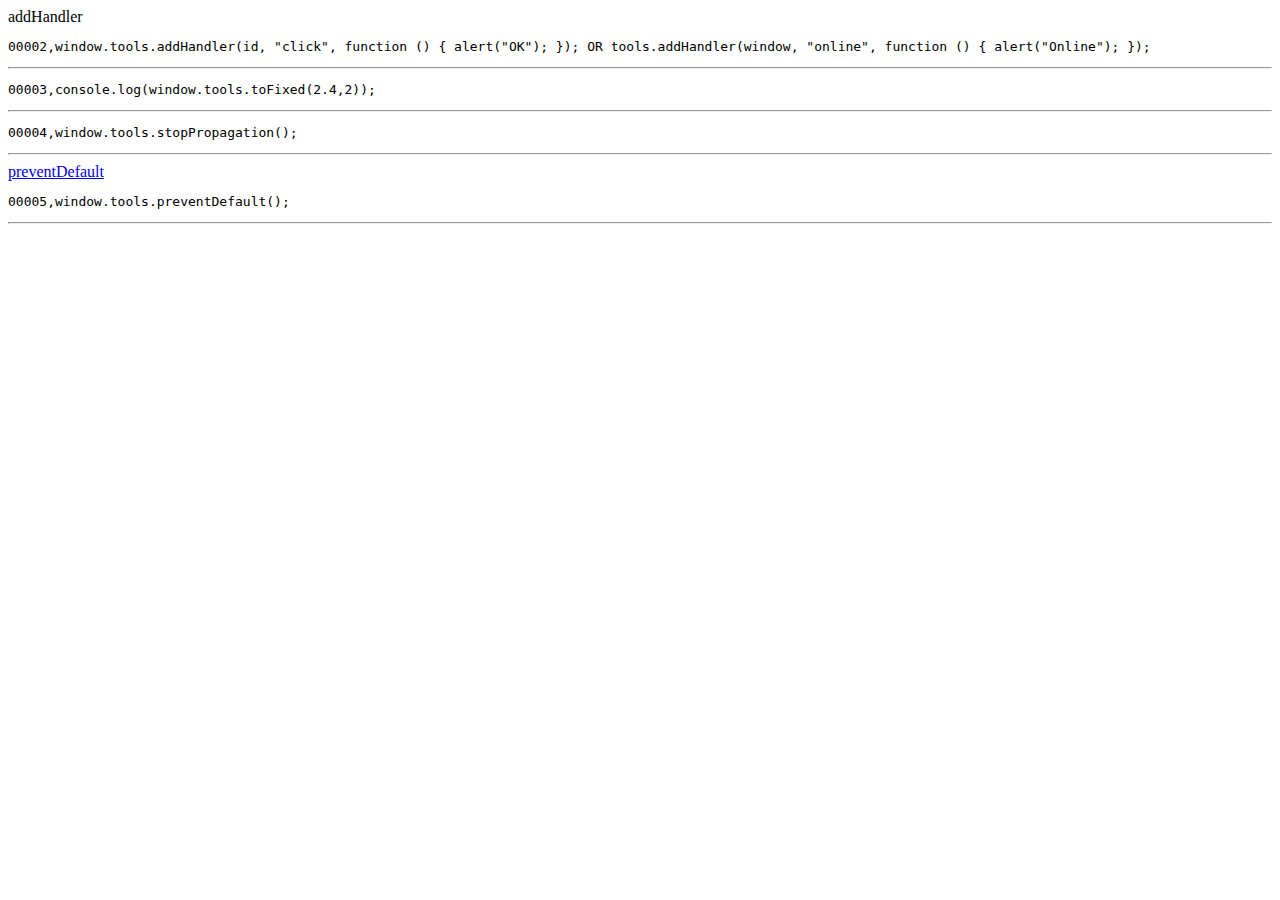
<file: index.html>
<!DOCTYPE html>
<html>
<head>
<title>Jianye Ruan</title>
    <meta http-equiv="Content-type" content="text/html; charset=utf-8">
    <meta name="viewport" content="width=device-width, initial-scale=1.0, maximum-scale=1.0, minimum-scale=1.0, user-scalable=0">
    <meta name="apple-mobile-web-app-capable" content="yes" />
    <meta http-equiv="X-UA-Compatible" content="IE=edge" />    
 <script type="text/javascript" charset="utf-8" src="util.js"></script>
  
 <body>
	<div id="addHandler">addHandler</div><pre>00002,window.tools.addHandler(id, "click", function () { alert("OK"); }); OR tools.addHandler(window, "online", function () { alert("Online"); });</pre>
	<hr/>	
	<pre>00003,console.log(window.tools.toFixed(2.4,2));</pre><hr/>
	<pre>00004,window.tools.stopPropagation();</pre><hr/>

	<a href="http://google.com" onclick="test2()">preventDefault</a><pre>00005,window.tools.preventDefault();</pre><hr/>
</body>
	
</html>
 <script>
 //window.tools.test();
 var id=document.getElementById("addHandler");
 window.tools.addHandler(id, "click", function () { alert("Online"); }); 
 console.log(window.tools.toFixed(2.4,2));
 function test2(){
 	alert("OK");
 	window.tools.preventDefault();
 }
 </script>
</file>
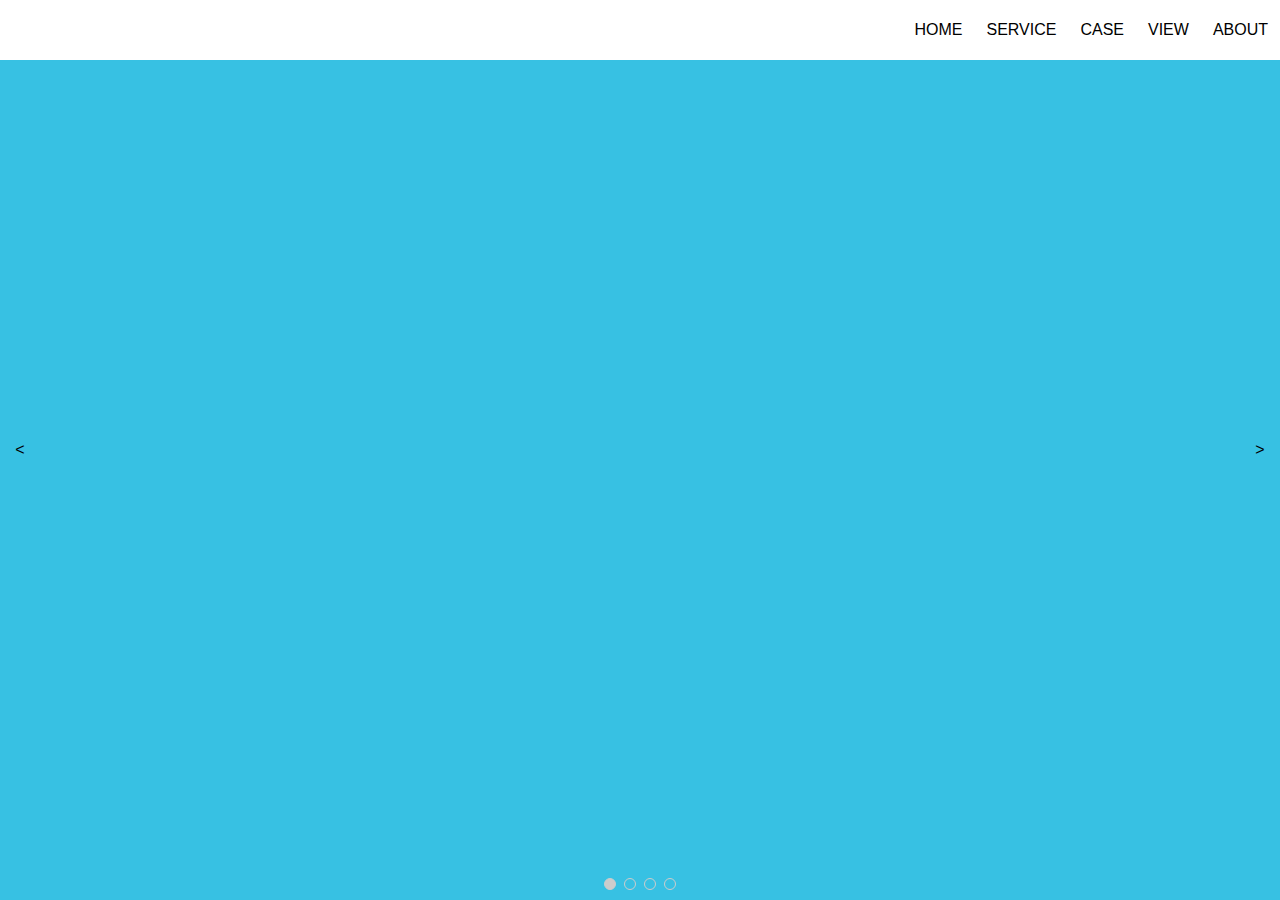
<file: fullpage-master/examples/autoPlay.html>
<!DOCTYPE html>
<html>
<head>
	<meta http-equiv="Content-Type" content="text/html; charset=utf-8">
    <title>fullPage</title>
    <meta http-equiv="X-UA-Compatible" content="IE=edge,chrome=1">
    <meta name="description" content="Description...">
    <meta name="keywords" content="keyword1,keyword2,keyword3..">
    <meta name="author" content="chriswang,396276123@qq.com">

    <meta name="viewport" content="width=device-width,initial-scale=1,maximum-scale=1">
    <style type="text/css">
    html {
        -ms-touch-action: none;  /* 阻止windows Phone 的默认触摸事件 */
    }
    body,
    div,
    p,
    ul,
    li {
    	margin: 0;
    	padding: 0;
    }
    ul {
        list-style: none;
    }
    body {
    	width: 100%;
        *cursor: default;
    	overflow: hidden;
    	font: 16px/1.5 "Microsoft YaHei",Helvetica,STHeiti STXihei,Microsoft JhengHei,Arial;
    }
    #pageContain {
    	overflow: hidden;
    }
    .page {
    	display: none;
    	width: 100%;
    	height: 100%;
    	overflow: hidden;
    	position: absolute;
    	top: 0;
    	left: 0;
    }
    .contain {
    	width: 100%;
    	height: 100%;
    	display: none;
    	position: relative;
    	z-index: 0;
    }
    .current .contain,.slide .contain {
    	display: block;
    }
    .current {
    	display: block;
    	z-index: 1;
    }
    .slide {
    	display: block;
    	z-index: 2;
    }
    .swipe {
        display: block;
        z-index: 3;
        transition-duration: 0ms !important;
        -webkit-transition-duration: 0ms !important;
    }
    .page1 {
    	background: #37c1e3;
    }
    .page2 {
    	background: #009922;
    }
    .page3 {
    	background: #992211;
    }
    .page4 {
    	background: #ff00ff;
    }
    .page5 {
    	background: #00ff00;
    }
    .page6 {
    	background: #22ffff;
    }
    #navBar {
    	z-index: 3;
    	position: absolute;
        font-size: 0px;
        line-height: 0;
    	bottom: 10px;
        text-align: center;
        width: 200px;
    	left: 50%;
        margin-left: -100px;
    }
    #navBar .active {
        background: #ccc;
    }
    #navBar li {
        background: transparent;
        border: 1px solid #ccc;
        display: inline-block;
        font-size: 0px;
        margin: 0 4px;
        *float: left;
        *zoom:1;
        cursor: pointer;
        transition: all .7s ease;
        border-radius: 50%;
        line-height: 10px;
        text-align: center;
        width: 10px;
        height: 10px;
    }
    #prev,#next {
        z-index: 4;
        text-align: center;
        line-height: 40px;
        position: absolute;
        width: 40px;
        height: 40px;
        top: 50%;
        cursor:pointer;
        margin-top: -20px;
    }
    #prev {
        left: 0
    }
    #next {
        right: 0
    }
    .nav {
        z-index: 5;
        position: fixed;
        _position:absolute;
        background: #fff;
        top: 0;
        left: 0;
        width: 100%;
        height: 60px;
        line-height: 60px;
    }
    .nav li {
        display: inline;
        float: right;
        margin: 0 12px;
    }
    </style>
</head>
<!--[if lte IE 7]>      
<body scroll="no"> 
<![endif]-->
<!--[if gt IE 7]><!--> 
<body> 
<!--<![endif]-->
<div class="nav">
    <ul>
        <li>ABOUT</li>
        <li>VIEW</li>
        <li>CASE</li>
        <li>SERVICE</li>
        <li>HOME</li>
    </ul>
</div>
	<div id="pageContain">
		
		<div class="page page1 current">
			<div class="contain">
				
			</div>
		</div>

		<div class="page page2">
			<div class="contain">
				
			</div>
		</div>

		<div class="page page3">
			<div class="contain">
				
			</div>
		</div>

		<div class="page page4">
			<div class="contain">
				
			</div>
		</div>
	</div>
	<ul id="navBar">
		<li></li>
		<li></li>
		<li></li>
 		<li></li>
	</ul>
    <div id="prev">&lt;</div>
    <div id="next">&gt;</div>

<script type="text/javascript" src="js/fullPage.min.js"></script>
<script type="text/javascript">
	
var runPage,
    interval,
    autoPlay;

autoPlay = function(to) {

    clearTimeout(interval);
    interval = setTimeout(function() {
        runPage.go(to);
    }, 3000);

}

runPage = new FullPage({

	id : 'pageContain',                            // id of contain
	slideTime : 800,                               // time of slide
    effect : {                                     // slide effect
        transform : {
        	translate : 'X',					   // 'X'|'Y'|'XY'|'none'
        	scale : [1, 1],					   // [scalefrom, scaleto]
        	rotate : [0, 0]					   // [rotatefrom, rotateto]
        },
        opacity : [0, 1]                           // [opacityfrom, opacityto]
    },                           
	mode : 'touch,nav:navBar',               // mode of fullpage
	easing : [0, .93, .39, .98],                                // easing('ease','ease-in','ease-in-out' or use cubic-bezier like [.33, 1.81, 1, 1] )
    callback : function(index, thisPage) {     // callback when pageChange

        index = index + 1 > 3 ? 0 : index + 1;
        autoPlay(index);
    }
});

interval = setTimeout(function() {
    runPage.go(runPage.thisPage() + 1);
}, 3000);

</script>

<script type="text/javascript">
    
    var prev = document.getElementById('prev'),
        next = document.getElementById('next');
    
    prev.onclick = function() {
        runPage.go(runPage.thisPage() - 1);
    }
    next.onclick = function() {
        runPage.go(runPage.thisPage() + 1);
    }

</script>
</body>
</html>
</file>
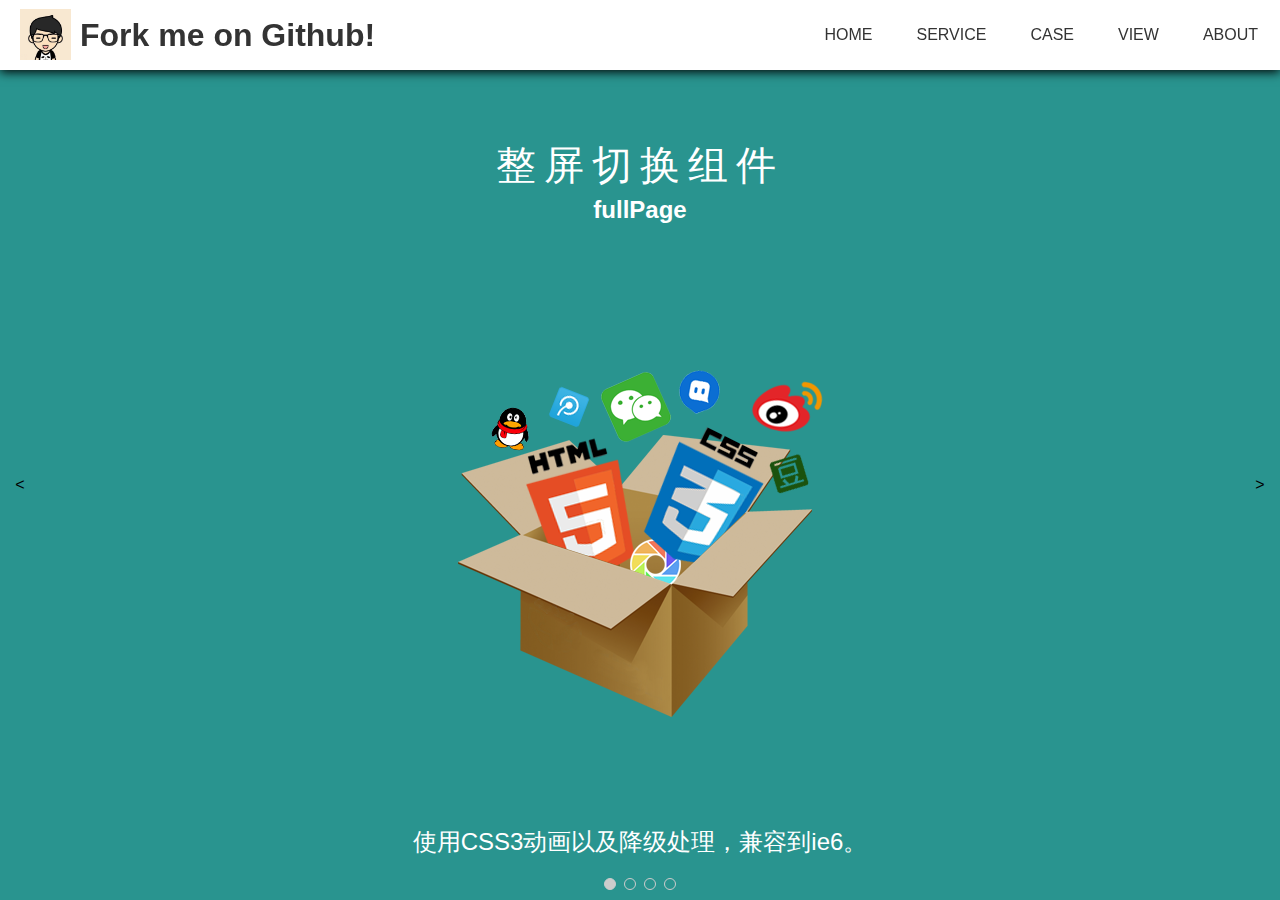
<file: fullpage-master/examples/index - Demo.html>
<!DOCTYPE html>
<html>
<head>
	<meta http-equiv="Content-Type" content="text/html; charset=utf-8">
    <title>fullPage - Demo</title>
    <meta http-equiv="X-UA-Compatible" content="IE=edge,chrome=1">
    <meta name="description" content="fullPage:For desktop(ie5.5+) or mobile webApp without jQuery,create full screen pages fast and simple.">
    <meta name="keywords" content="fullPage,webApp,full screen">
    <meta name="author" content="Chriswang,396276123@qq.com">

    <meta name="viewport" content="width=device-width,initial-scale=1,maximum-scale=1">
    <link rel="stylesheet" type="text/css" href="css/main.css">
</head>
<!--[if lte IE 7]>      
<body scroll="no"> 
<![endif]-->
<!--[if gt IE 7]><!--> 
<body> 
<!--<![endif]-->
<div class="nav">
	<h1>
		<a href="https://github.com/powy1993/fullpage">
			<img src="images/logo.jpg" class="logo" alt=""><p>fullPage - Github:https://github.com/powy1993</p>
			<span>Fork me on Github!</span>
		</a>
	</h1>
    <ul>
        <li><a href="#">ABOUT</a></li>
        <li><a href="#">VIEW</a></li>
        <li><a href="#">CASE</a></li>
        <li><a href="#">SERVICE</a></li>
        <li><a href="#">HOME</a></li>
    </ul>
</div>
	<div id="article">
		
		<div class="page section1 current">
			<div class="contain">
				<div id="pageContain">
		
				<div class="page page1 current">
					<div class="contain">
						<h3 class="title">整屏切换组件</h3>
						<h4 class="titleEng">fullPage</h4>
						<img src="images/a2.png" alt="HTML,CSS" class="page1-box">
						<p>使用CSS3动画以及降级处理，兼容到ie6。</p>
					</div>
				</div>

				<div class="page page2">
					<div class="contain">
						<h3 class="title">这是轮播第二部分</h3>
						<h4 class="titleEng">This is 1-2</h4>
						<img src="images/a10.png" alt="可视化数据" class="page2-box">
					</div>
				</div>

				<div class="page page3">
					<div class="contain">
						<h3 class="title">可以随意地添加动画</h3>
						<h4 class="titleEng">could use animation(CSS3)</h4>
						<img src="images/a13.png" alt="影视制作" class="page3-box">
					</div>
					<div class="scTop"></div>
					<div class="scBottom"></div>
				</div>

				<div class="page page4">
					<div class="contain">
						<h3 class="title">支持手机端触摸</h3>
						<h4 class="titleEng">Touch it!</h4>
						<div class="page4-box">
							<img src="images/a5.png" alt="微信">
						</div>
					</div>
				</div>
			</div>
			<ul id="navBar">
				<li></li>
				<li></li>
				<li></li>
 				<li></li>
			</ul>

    			<div id="prev">&lt;</div>
    			<div id="next">&gt;</div>
			</div>
		</div>

		<div class="page section2">
			<div class="contain">
				<h3 class="title">这里是第二竖屏</h3>
				<h4 class="titleEng">This is section2</h4>
			</div>
		</div>

		<div class="page section3">
			<div class="contain">
				<h3 class="title">这里是第三竖屏</h3>
				<h4 class="titleEng">This is section3</h4>
			</div>
		</div>

		<div class="page section4">
			<div class="contain">
				<h3 class="title">这里是第四竖屏</h3>
				<h4 class="titleEng">This is section4</h4>
			</div>
		</div>
	</div>
<script type="text/javascript" src="js/fullPage.min.js"></script>
<script type="text/javascript">
	
var runPage,
	runPage2,
    interval,
    autoPlay;

autoPlay = function(to) {

    clearTimeout(interval);
    interval = setTimeout(function() {
        runPage.go(to);
    }, 5000);

}

runPage = new FullPage({

	id : 'pageContain',                            // id of contain
	slideTime : 1000,                               // time of slide
    effect : {                                     // slide effect
        transform : {
        	translate : 'X',					   // 'X'|'Y'|'XY'|'none'
        	scale : [0, 1],					   // [scalefrom, scaleto]
        	rotate : [60, 0]					   // [rotatefrom, rotateto]
        },
        opacity : [0, 1]                           // [opacityfrom, opacityto]
    },                           
	mode : 'touch,nav:navBar',               // mode of fullpage
	easing : [0, .93, .39, .98],                                // easing('ease','ease-in','ease-in-out' or use cubic-bezier like [.33, 1.81, 1, 1] )
    callback : function(index, thisPage) {     // callback when pageChange

        index = index + 1 > 3 ? 0 : index + 1;
        autoPlay(index);
    }
});

runSection = new FullPage({

	id : 'article',                            // id of contain
	slideTime : 800,                               // time of slide
    effect : {                                     // slide effect
        transform : {
        	translate : 'Y',					   // 'X'|'Y'|'XY'|'none'
        	scale : [0, 1],					   // [scalefrom, scaleto]
        	rotate : [0, 0]					   // [rotatefrom, rotateto]
        },
        opacity : [0, 1]                           // [opacityfrom, opacityto]
    },                           
	mode : 'touch,wheel',               // mode of fullpage
	easing : [0, .93, .39, .98],
	callback : function(index, thisPage) {     // callback when pageChange

        if (index === 0) {
        	autoPlay(runPage.thisPage() + 1);
        } else {
        	clearTimeout(interval);
        }
    }
});

interval = setTimeout(function() {
    runPage.go(runPage.thisPage() + 1);
}, 5000);

</script>

<script type="text/javascript">
    
    var prev = document.getElementById('prev'),
        next = document.getElementById('next');
    
    prev.onclick = function() {
        runPage.go(runPage.thisPage() - 1);
    }
    next.onclick = function() {
        runPage.go(runPage.thisPage() + 1);
    }

</script>


	<!--[if lte IE 6]>
	<script type="text/javascript" src="http://mat1.gtimg.com/cd/201108/app/DD_belatedPNG_0.0.8a.js" charset="utf-8"></script>
	<script type="text/javascript">
	DD_belatedPNG.fix("*");
	</script>
	<![endif]--> 

</body>
</html>
</file>
<file: fullpage-master/examples/css/main.css>
@charset "utf-8";
html {
    -ms-touch-action: none;
}
body,
div,
h1,
h3,
h4,
p,
ul,
li {
	margin: 0;
	padding: 0;
}
ul {
    list-style: none;
}
a {
    text-decoration: none;
    border: none;
    outline: none;
}
img {
    display: block;
    border:none;
}
body {
	width: 100%;
    *cursor: default;
	overflow: hidden;
	font: 16px/1.5 "Microsoft YaHei",Helvetica,STHeiti STXihei,Microsoft JhengHei,Arial;
}
#pageContain {
	overflow: hidden;
}
.page {
    box-shadow: 1px 1px 4px 0 #000;
	display: none;
	width: 100%;
	height: 100%;
	overflow: hidden;
	position: absolute;
	top: 0;
	left: 0;
}
.contain {
	width: 100%;
	height: 100%;
	display: none;
	position: relative;
	z-index: 0;
    padding-top: 70px;
}
.current .contain,.slide .contain {
	display: block;
}
.current {
	display: block;
	z-index: 1;
}
.slide {
	display: block;
	z-index: 2;
}
.swipe {
    display: block;
    z-index: 3;
    transition-duration: 0ms !important;
    -webkit-transition-duration: 0ms !important;
}
.page1 {
	background: #29948f;
}
.page2 {
	background: #2f2f2f;
}
.page3 {
	background: #fff;
}
.page4 {
	background: #3c8847;
}
.section1 {
    background: #fff;
}
.section2 {
    background: #992211;
}
.section3 {
    background: #37c1e3;
}
.section4 {
    background: #009922;
}
#navBar {
    *padding-left: 80px;
	z-index: 3;
	position: absolute;
    font-size: 0px;
    line-height: 0;
	bottom: 80px;
    text-align: center;
    width: 200px;
	left: 50%;
    margin-left: -100px;
}
#navBar .active {
    background: #ccc;
}
#navBar li {
    background: transparent;
    border: 1px solid #ccc;
    display: inline-block;
    font-size: 0px;
    margin: 0 4px;
    *float: left;
    *zoom:1;
    cursor: pointer;
    transition: all .7s ease;
    border-radius: 50%;
    line-height: 10px;
    text-align: center;
    width: 10px;
    height: 10px;
}
#prev,#next {
    z-index: 4;
    text-align: center;
    line-height: 40px;
    position: absolute;
    width: 40px;
    height: 40px;
    top: 50%;
    cursor:pointer;
    margin-top: -20px;
}
#prev {
    left: 0
}
#next {
    right: 0
}
.nav {
    z-index: 5;
    position: fixed;
    _position:absolute;
    box-shadow: 0 2px 10px 0px #000;
    background: #fff;
    top: 0;
    left: 0;
    width: 100%;
    height: 70px;
    line-height: 70px;
}
.logo {
    width: 51px;
    height: 51px;
    vertical-align: top;
    margin: 9px 0 0 20px;
    transition:all .4s ease;
}
.logo:hover {
    transform:rotate(5deg) scale(1.05);
}
.nav a {
    line-height: 70px;
    transition:all .4s ease;
    color: #333;
}
.nav a:hover {
    text-shadow:1px 1px 3px #000;
}
.nav h1 {
    line-height: 70px;
    float: left;
}
.nav span {
    position: absolute;
    left: 80px;
    top: 0;
}
.nav h1 p {
    display: none;
}
.nav li {
    display: inline;
    float: right;
    margin: 0 22px;
}
.title,.titleEng {
    -webkit-animation:dragTop .7s ease-in-out both;
    -moz-animation:dragTop .7s ease-in-out both;
    -ms-animation:dragTop .7s ease-in-out both;
    animation:dragTop .7s ease-in-out both;
    position: absolute;
    text-align: center;
    color: #fff;
    top: 13%;
    left: 50%;
}
.title {
    -webkit-animation-delay: .8s;
    -moz-animation-delay:.8s;
    -ms-animation-delay:.8s;
    animation-delay:.8s;
    width: 500px;
    line-height: 60px;
    height: 60px;
    font-weight: normal;
    letter-spacing: 8px;
    font-size: 40px;
    margin-left: -250px;

}
.titleEng {
    -webkit-animation-delay: 1.2s;
    -moz-animation-delay:1.2s;
    -ms-animation-delay:1.2s;
    animation-delay:1.2s;
    width: 400px;
    height: 50px;
    line-height: 50px;
    font-size: 24px;
    margin-left: -200px;
    margin-top: 50px;
}
.page3 .title,.page3 .titleEng {
    top: 25%;
    color: #333;
}
.page1 p {
    font-size: 24px;
    color: #fff;
    text-align: center;
    position: absolute;
    bottom: 180px;
    width: 100%;
    -webkit-animation:scaleIn .6s ease 2s both;
    -moz-animation:scaleIn .6s ease 2s both;
    -ms-animation:scaleIn .6s ease 2s both;
    animation:scaleIn .6s ease 2s both;
}
.page1-box,.page2-box,.page3-box,.page4-box {
    text-align: center;
    position: absolute;
    top: 50%;
    left: 50%;
    -webkit-animation:scaleAll .7s ease-in-out 1.6s both;
    -moz-animation:scaleAll .7s ease-in-out 1.6s both;
    -ms-animation:scaleAll .7s ease-in-out 1.6s both;
    animation:scaleAll .7s ease-in-out 1.6s both;
}
.page1-box {
    margin-left: -182px;
    margin-top: -150px;
    width: 365px;
    height: 347px;
}
.page2-box {
    margin-left: -366px;
    margin-top: -151px;
    width: 733px;
    height: 302px;
}
.page3-box {
    margin-left: -150px;
    width: 299px;
    height: 203px;
    margin-top: -40px;
}
.page4-box {
    width: 398px;
    height: 322px;
    background-image: url(../images/a6.png);
    background-size: 100% 100%;
    margin-left: -199px;
    margin-top: -120px;
}
.page4-box img{
    float: right;
    -webkit-animation:scaleIn .6s ease 2.4s both;
    -moz-animation:scaleIn .6s ease 2.4s both;
    -ms-animation:scaleIn .6s ease 2.4s both;
    animation:scaleIn .6s ease 2.4s both;
}
.scTop,.scBottom {
    position: absolute;
    left: 0;
    background: #2f2f2f url(../images/a15.png) repeat-x 0 0;
    width: 100%;
    height: 82px;
}
.scTop {
    top: 70px;
    -webkit-animation: bgL 20s linear 0s infinite alternate both;
    -moz-animation:bgL 20s linear 0s infinite alternate both;
    -ms-animation:bgL 20s linear 0s infinite alternate both;
    animation:bgL 20s linear 0s infinite alternate both;
}
.scBottom {
    bottom: 70px;
    -webkit-animation: bgR 20s linear 0s infinite alternate both;
    -moz-animation:bgR 20s linear 0s infinite alternate both;
    -ms-animation:bgR 20s linear 0s infinite alternate both;
    animation:bgR 20s linear 0s infinite alternate both;
}
.section1 .contain {
	display: block !important;
}

@media screen and (max-width: 680px) {
	.nav ul {
		display: none;
	}
	.nav span {
		font-size: 22px;
	}
	.page1 p {
		font-size: 14px;
	}
	#next,#prev {
		display: none;
	}
	.page1-box {
		margin-left: -91px;
		margin-top: -90px;
		width: 182px;
		height: 173px;
	}
	.page2-box {
		margin-left: -160px;
		margin-top: -70px;
		width: 320px;
		height: 140px;
	}
	.page3-box {
		margin-left: -60px;
		margin-top: -50px;
		width: 160px;
		height: 100px;
	}
	.page4-box {
		margin-left: -91px;
		margin-top: -90px;
		width: 182px;
		height: 173px;
	}
	.title {
		font-size: 30px;
		letter-spacing: 2px;
	}
	.titleEng {
		font-size: 18px;
	}
}

@keyframes dragTop {
    0% {
        opacity:0;
        transform:translateY(-70px)
    }
    60% {
        opacity:1;
        transform:translateY(20px)
    }
    90% {
        transform:translateY(-5px)
    }
    97% {
        transform:translateY(-1px)
    }
    100% {
        transform:translateY(0px)
    }
}
@-webkit-keyframes dragTop {
    0% {
        opacity:0;
        -webkit-transform:translateY(-70px)
    }
    60% {
        opacity:1;
        -webkit-transform:translateY(20px)
    }
    90% {
        -webkit-transform:translateY(-5px)
    }
    97% {
        -webkit-transform:translateY(-1px)
    }
    100% {
        -webkit-transform:translateY(0px)
    }
}
@-moz-keyframes dragTop {
    0% {
        opacity:0;
        -moz-transform:translateY(-70px)
    }
    60% {
        opacity:1;
        -moz-transform:translateY(20px)
    }
    90% {
        -moz-transform:translateY(-5px)
    }
    97% {
        -moz-transform:translateY(-1px)
    }
    100% {
        -moz-transform:translateY(0px)
    }
}
@-ms-keyframes dragTop {
    0% {
        opacity:0;
        -ms-transform:translateY(-70px)
    }
    60% {
        opacity:1;
        -ms-transform:translateY(20px)
    }
    90% {
        -ms-transform:translateY(-5px)
    }
    97% {
        -ms-transform:translateY(-1px)
    }
    100% {
        -ms-transform:translateY(0px)
    }
}
@keyframes scaleAll {
    0% {
        opacity: 0;
        transform: scale(0) rotate(30deg);
    }
    30% {
        opacity: 1;
    }
    100% {
        transform: scale(1) rotate(0);
    }
}
@-webkit-keyframes scaleAll {
    0% {
        opacity: 0;
        -webkit-transform: scale(0) rotate(30deg);
    }
    30% {
        opacity: 1;
    }
    100% {
        -webkit-transform: scale(1) rotate(0);
    }
}
@-moz-keyframes scaleAll {
    0% {
        opacity: 0;
        -moz-transform: scale(0) rotate(30deg);
    }
    30% {
        opacity: 1;
    }
    100% {
        -moz-transform: scale(1) rotate(0);
    }
}
@-ms-keyframes scaleAll {
    0% {
        opacity: 0;
        -ms-transform: scale(0) rotate(30deg);
    }
    100% {
        opacity: 1;
        -ms-transform: scale(1) rotate(0);
    }
}
@keyframes scaleIn {
    0% {
        opacity: 0;
        transform: scale(3);
    }
    100% {
        opacity: 1;
        transform: scale(1);
    }
}
@-webkit-keyframes scaleIn {
    0% {
        opacity: 0;
        -webkit-transform: scale(3);
    }
    100% {
        opacity: 1;
        -webkit-transform: scale(1);
    }
}
@-moz-keyframes scaleIn {
    0% {
        opacity: 0;
        transform: scale(3);
    }
    100% {
        opacity: 1;
        transform: scale(1);
    }
}
@-ms-keyframes scaleIn {
    0% {
        opacity: 0;
        -ms-transform: scale(3);
    }
    100% {
        opacity: 1;
        -ms-transform: scale(1);
    }
}
@keyframes bgL {
    0% {
        background-position: 0 0;
    }
    100% {
        background-position: 2000px 0;
    }
}
@-webkit-keyframes bgL {
    0% {
        background-position: 0 0;
    }
    100% {
        background-position: 2000px 0;
    }
}
@-moz-keyframes bgL {
    0% {
        background-position: 0 0;
    }
    100% {
        background-position: 2000px 0;
    }
}
@-ms-keyframes bgL {
    0% {
        background-position: 0 0;
    }
    100% {
        background-position: 2000px 0;
    }
}
@keyframes bgR {
    0% {
        background-position: 2000px 0;
    }
    100% {
        background-position: 0 0;
    }
}
@-webkit-keyframes bgR {
    0% {
        background-position: 2000px 0;
    }
    100% {
        background-position: 0 0;
    }
}
@-moz-keyframes bgR {
    0% {
        background-position: 2000px 0;
    }
    100% {
        background-position: 0 0;
    }
}
@-ms-keyframes bgR {
    0% {
        background-position: 2000px 0;
    }
    100% {
        background-position: 0 0;
    }
}
</file>
